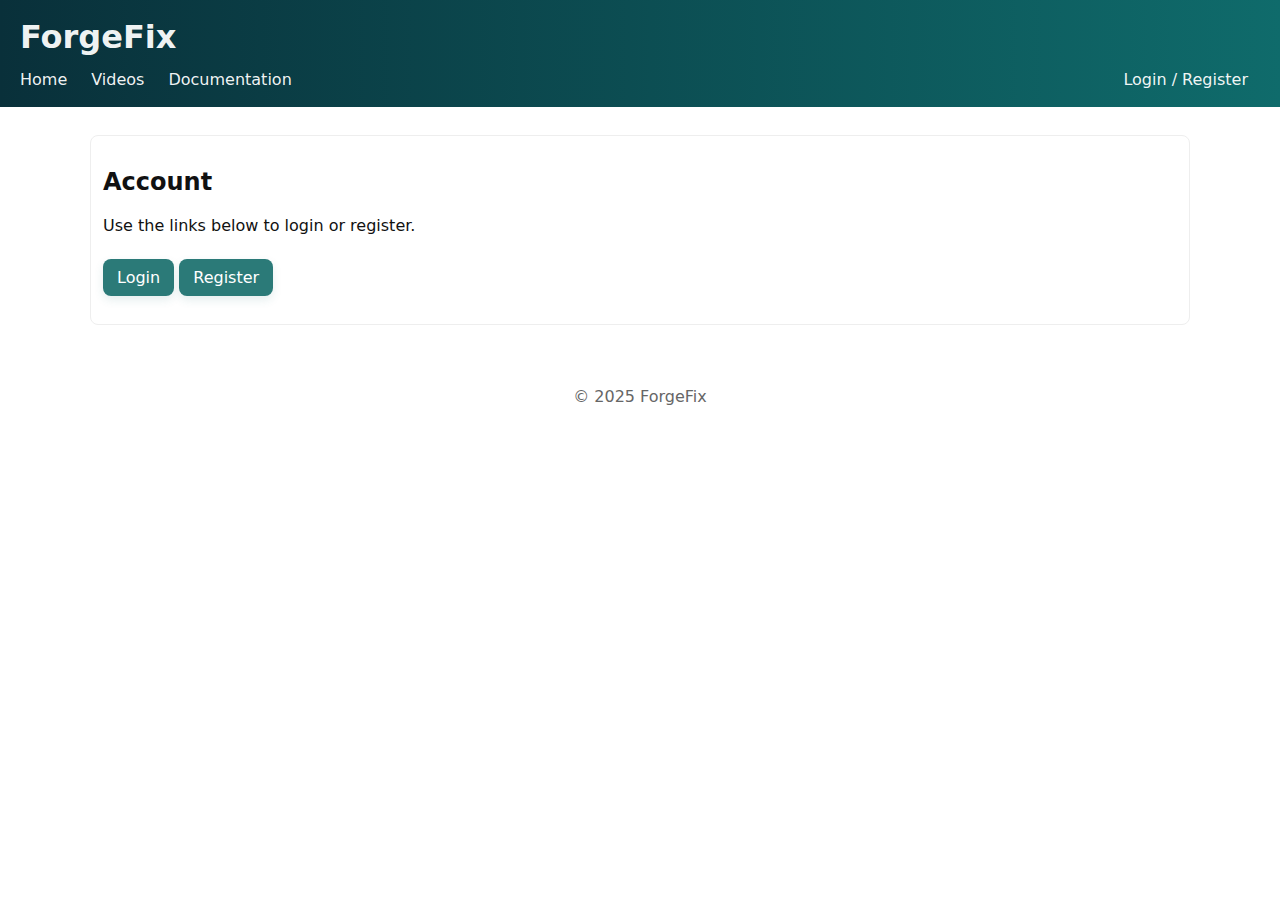
<file: app/auth.html>
<!doctype html>
<!-- name = Josh Mantilla; date: 10/23/25; IT373; © Josh Mantilla -->
<html lang="en">
<head>
  <meta charset="utf-8">
  <meta name="viewport" content="width=device-width,initial-scale=1">
  <title>ForgeFix — Login / Register</title>
  <link rel="stylesheet" href="styles.css">
</head>
<body>
  <header class="site-header">
    <div class="brand">
      <h1><a class="brand-link" href="index.html">ForgeFix</a></h1>
    </div>

    <div class="nav-row">
      <nav class="nav-left">
        <a href="index.html">Home</a>
        <a href="videos.html">Videos</a>
        <a href="docs.html">Documentation</a>
      </nav>

      <nav class="nav-right">
        <a href="login.html">Login / Register</a>
      </nav>
    </div>
  </header>

  <main class="container">
    <section class="form-card">
      <h2>Account</h2>
      <p>Use the links below to login or register.</p>
      <p><a href="login.html" class="btn">Login</a> <a href="register.html" class="btn">Register</a></p>
    </section>
  </main>

  <footer>
    <p>&copy; 2025 ForgeFix</p>
  </footer>
</body>
</html>
</file>
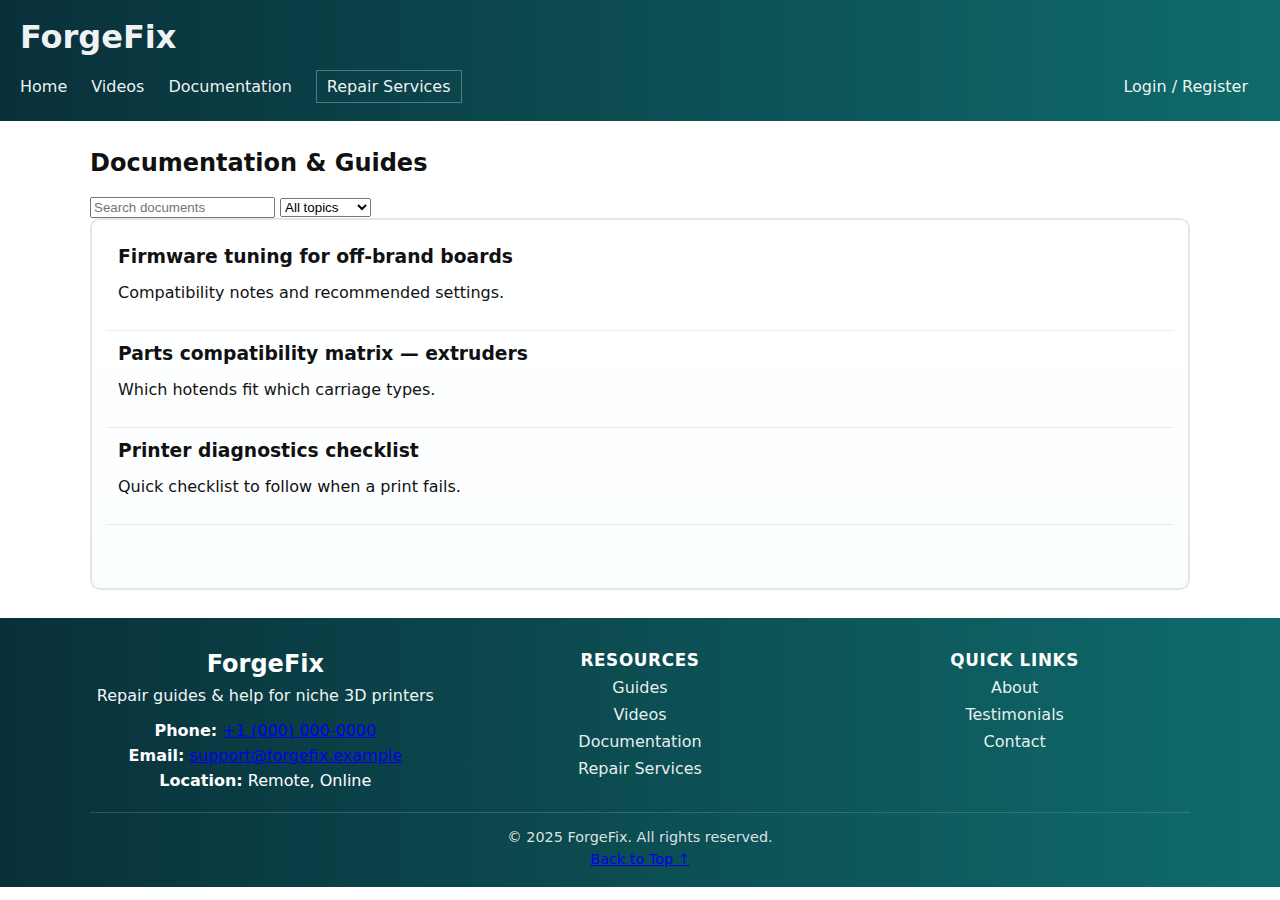
<file: app/docs.html>
<!doctype html>
<!-- name = Josh Mantilla; date: 10/23/25; IT373; © Josh Mantilla -->
<html lang="en">
<head>
  <meta charset="utf-8">
  <meta name="viewport" content="width=device-width,initial-scale=1">
  <title>ForgeFix — Documentation</title>
  <link rel="stylesheet" href="styles.css?v=20251023">
</head>
<body>
  <header id="top" class="site-header">
    <div class="brand">
      <h1><a class="brand-link" href="index.html">ForgeFix</a></h1>
    </div>

    <div class="nav-row">
      <nav class="nav-left">
        <a href="index.html">Home</a>
        <a href="videos.html">Videos</a>
        <a href="docs.html">Documentation</a>
        <a href="repair.html" class="cta">Repair Services</a>
      </nav>

      <nav class="nav-right">
        <a href="login.html">Login / Register</a>
      </nav>
    </div>
  </header>

  <main class="container">
    <section>
      <h2>Documentation & Guides</h2>

      <div class="filter-bar">
        <input id="doc-search" placeholder="Search documents" />
        <select id="doc-filter">
          <option value="all">All topics</option>
          <option value="firmware">Firmware</option>
          <option value="parts">Parts</option>
          <option value="diagnostics">Diagnostics</option>
        </select>
      </div>

      <div id="doc-list" class="scroll-list">
        <article class="item" data-tags="firmware">
          <h3>Firmware tuning for off-brand boards</h3>
          <p>Compatibility notes and recommended settings.</p>
        </article>
        <article class="item" data-tags="parts">
          <h3>Parts compatibility matrix — extruders</h3>
          <p>Which hotends fit which carriage types.</p>
        </article>
        <article class="item" data-tags="diagnostics">
          <h3>Printer diagnostics checklist</h3>
          <p>Quick checklist to follow when a print fails.</p>
        </article>
      </div>
    </section>
  </main>

  <footer class="footer">
    <div class="container">
      <div class="footer-content">
        <div class="footer-section">
          <h3>ForgeFix</h3>
          <p class="footer-text">Repair guides & help for niche 3D printers</p>
          <ul class="footer-contact">
            <li><strong>Phone:</strong> <a href="tel:+10000000000">+1 (000) 000-0000</a></li>
            <li><strong>Email:</strong> <a href="mailto:support@forgefix.example">support@forgefix.example</a></li>
            <li><strong>Location:</strong> Remote, Online</li>
          </ul>
        </div>
        <div class="footer-section">
          <h4>RESOURCES</h4>
          <ul class="footer-links">
            <li><a href="docs.html">Guides</a></li>
            <li><a href="videos.html">Videos</a></li>
            <li><a href="docs.html">Documentation</a></li>
            <li><a href="repair.html">Repair Services</a></li>
          </ul>
        </div>
        <div class="footer-section">
          <h4>QUICK LINKS</h4>
          <ul class="footer-links">
            <li><a href="#">About</a></li>
            <li><a href="#">Testimonials</a></li>
            <li><a href="mailto:support@forgefix.example">Contact</a></li>
          </ul>
        </div>
      </div>
      <div class="footer-bottom">
      <p>&copy; 2025 ForgeFix. All rights reserved.</p>
      <p><a href="#top">Back to Top ↑</a></p>
      </div>
    </div>
  </footer>

  <script>
    const search = document.getElementById('doc-search');
    const filter = document.getElementById('doc-filter');
    const list = document.getElementById('doc-list');
    function applyFilter(){
      const q = search.value.toLowerCase();
      const tag = filter.value;
      Array.from(list.children).forEach(item=>{
        const title = item.querySelector('h3').innerText.toLowerCase();
        const tags = item.dataset.tags || '';
        const matchesQ = !q || title.includes(q);
        const matchesTag = tag==='all' || tags.includes(tag);
        item.style.display = (matchesQ && matchesTag)?'' : 'none';
      });
    }
    search.addEventListener('input', applyFilter);
    filter.addEventListener('change', applyFilter);
  </script>
</body>
</html>
</file>
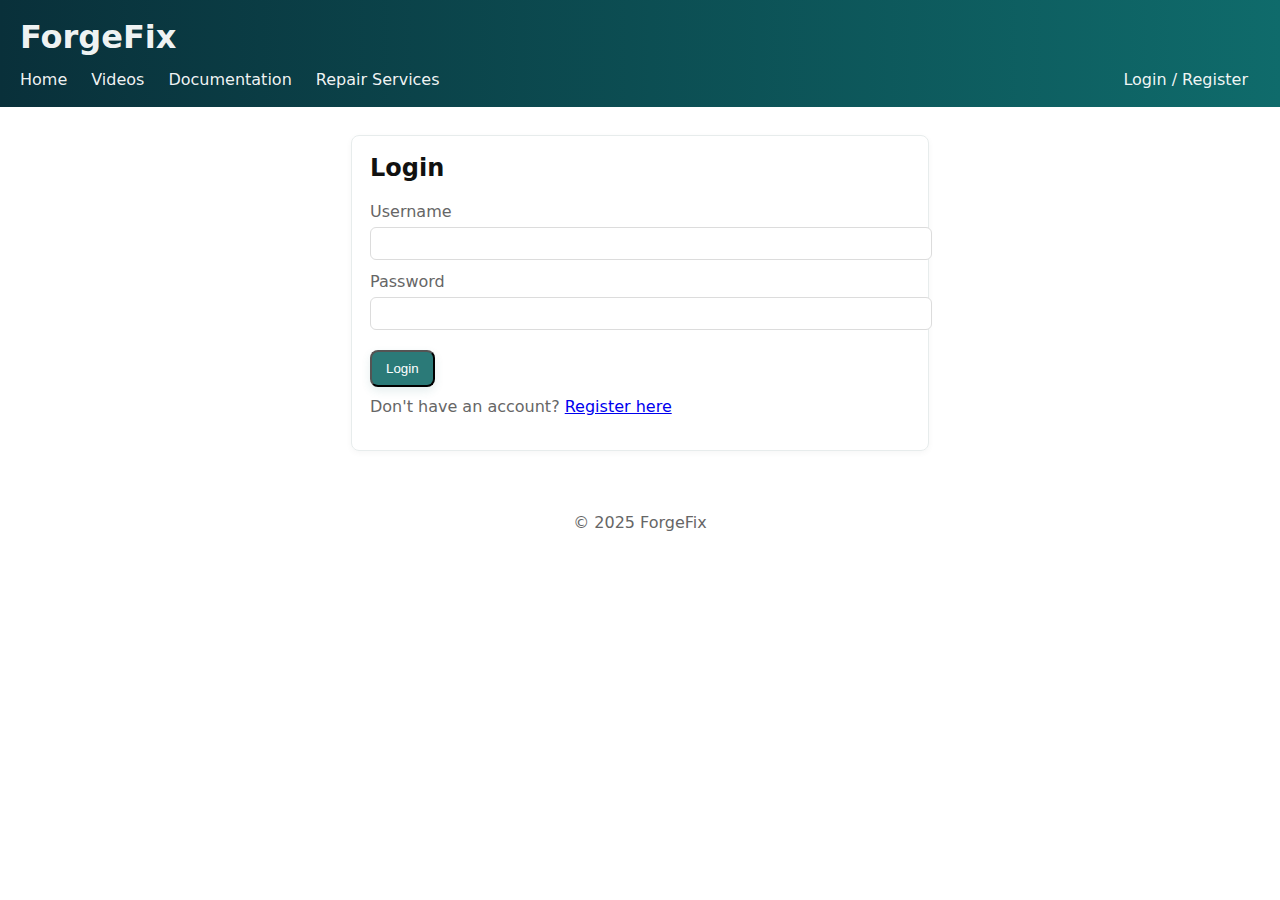
<file: app/login.html>
<!doctype html>
<!-- name = Josh Mantilla; date: 10/23/25; IT373; © Josh Mantilla -->
<html lang="en">
<head>
  <meta charset="utf-8">
  <meta name="viewport" content="width=device-width,initial-scale=1">
  <title>ForgeFix — Login</title>
  <link rel="stylesheet" href="styles.css?v=20251023">
</head>
<body>
  <header class="site-header">
    <div class="brand">
      <h1><a class="brand-link" href="index.html">ForgeFix</a></h1>
    </div>

    <div class="nav-row">
      <nav class="nav-left">
        <a href="index.html">Home</a>
        <a href="videos.html">Videos</a>
        <a href="docs.html">Documentation</a>
        <a href="repair.html">Repair Services</a>
      </nav>

      <nav class="nav-right">
        <a href="login.html">Login / Register</a>
      </nav>
    </div>
  </header>

  <main class="container auth-single">
    <section class="form-card vertical-form">
      <h2>Login</h2>
      <form>
        <label>Username
          <input type="text" name="username" required>
        </label>
        <label>Password
          <input type="password" name="password" required>
        </label>
        <button type="submit" class="btn">Login</button>
      </form>
      <p class="muted">Don't have an account? <a href="register.html">Register here</a></p>
    </section>
  </main>
    <footer>
      <p>© 2025 ForgeFix</p>
    </footer>
  
</body>
</html>
</file>
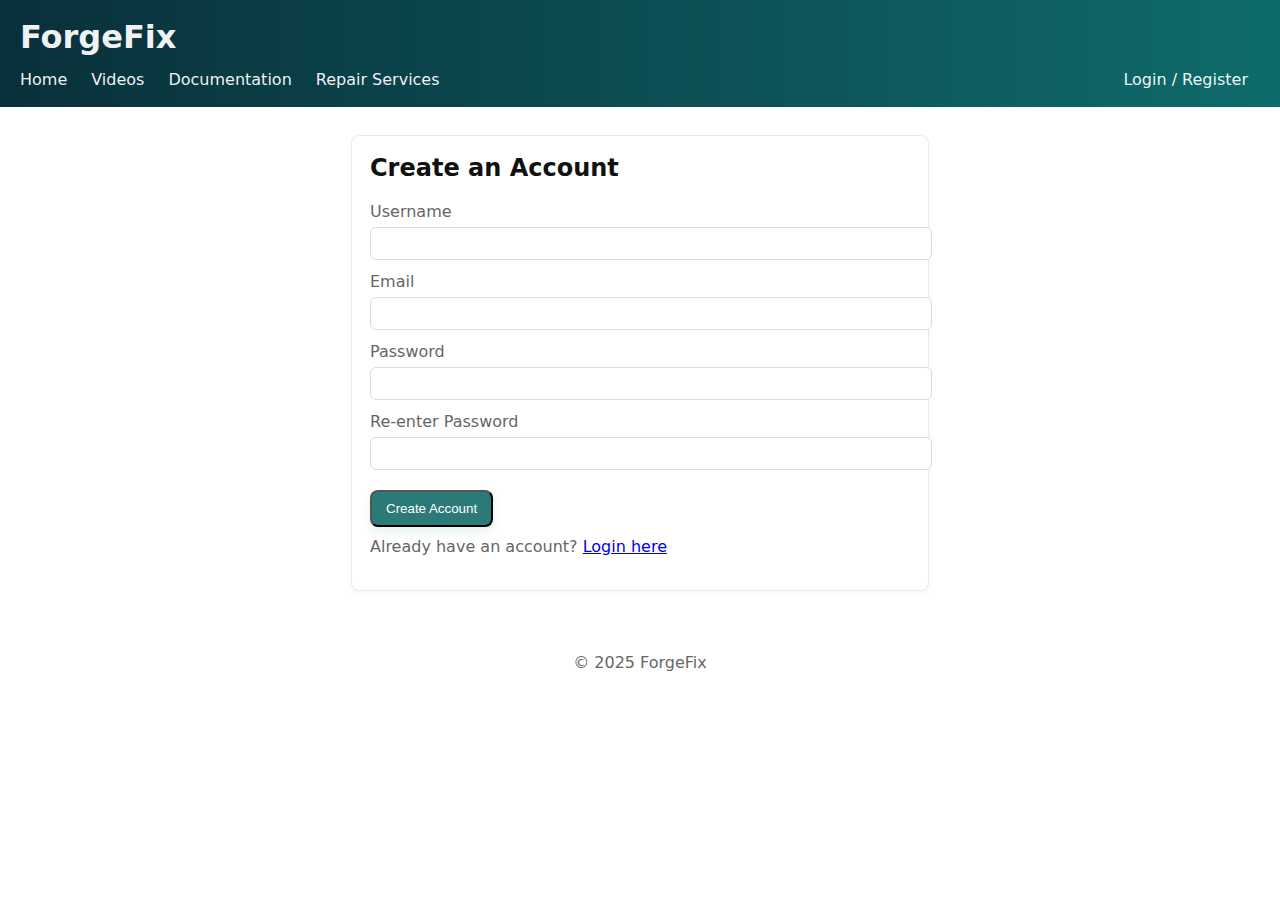
<file: app/register.html>
<!doctype html>
<!-- name = Josh Mantilla; date: 10/23/25; IT373; © Josh Mantilla -->
<html lang="en">
<head>
  <meta charset="utf-8">
  <meta name="viewport" content="width=device-width,initial-scale=1">
  <title>ForgeFix — Register</title>
  <link rel="stylesheet" href="styles.css">
</head>
<body>
  <header class="site-header">
    <div class="brand">
      <h1><a class="brand-link" href="index.html">ForgeFix</a></h1>
    </div>

    <div class="nav-row">
      <nav class="nav-left">
        <a href="index.html">Home</a>
        <a href="videos.html">Videos</a>
        <a href="docs.html">Documentation</a>
        <a href="repair.html">Repair Services</a>
      </nav>

      <nav class="nav-right">
        <a href="login.html">Login / Register</a>
      </nav>
    </div>
  </header>

  <main class="container auth-single">
    <section class="form-card vertical-form">
      <h2>Create an Account</h2>
      <form>
        <label>Username
          <input type="text" name="username" required>
        </label>
        <label>Email
          <input type="email" name="email" required>
        </label>
        <label>Password
          <input type="password" name="password" required>
        </label>
        <label>Re-enter Password
          <input type="password" name="password2" required>
        </label>
        <button type="submit" class="btn">Create Account</button>
      </form>
      <p class="muted">Already have an account? <a href="login.html">Login here</a></p>
    </section>
  </main>

  <footer>
    <p>&copy; 2025 ForgeFix</p>
  </footer>
</body>
</html>
</file>
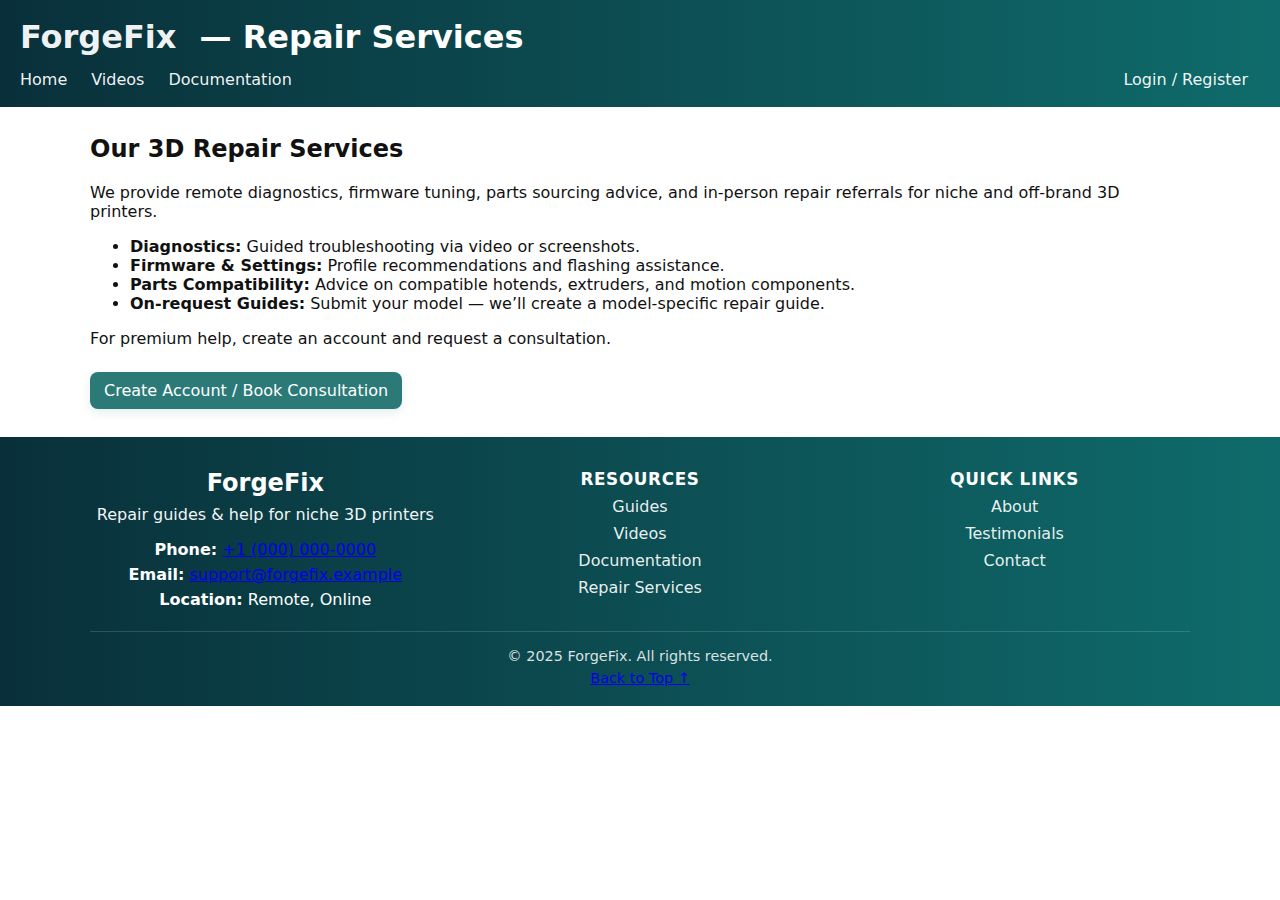
<file: app/repair.html>
<!doctype html>
<!-- name = Josh Mantilla; date: 10/23/25; IT373; © Josh Mantilla -->
<html lang="en">
<head>
  <meta charset="utf-8">
  <meta name="viewport" content="width=device-width,initial-scale=1">
  <title>ForgeFix — Repair Services</title>
  <link rel="stylesheet" href="styles.css?v=20251023">
</head>
<body>
  <header id="top" class="site-header">
    <div class="brand">
      <h1><a class="brand-link" href="index.html">ForgeFix</a> — Repair Services</h1>
    </div>

    <div class="nav-row">
      <nav class="nav-left">
        <a href="index.html">Home</a>
        <a href="videos.html">Videos</a>
        <a href="docs.html">Documentation</a>
      </nav>

      <nav class="nav-right">
      <a href="login.html">Login / Register</a>
    </nav>
    </div>
  </header>

  <main class="container">
    <section>
      <h2>Our 3D Repair Services</h2>
      <p>We provide remote diagnostics, firmware tuning, parts sourcing advice, and in-person repair referrals for niche and off-brand 3D printers.</p>

      <ul>
        <li><strong>Diagnostics:</strong> Guided troubleshooting via video or screenshots.</li>
        <li><strong>Firmware & Settings:</strong> Profile recommendations and flashing assistance.</li>
        <li><strong>Parts Compatibility:</strong> Advice on compatible hotends, extruders, and motion components.</li>
        <li><strong>On-request Guides:</strong> Submit your model — we’ll create a model-specific repair guide.</li>
      </ul>

      <p>For premium help, create an account and request a consultation.</p>
      <a class="btn" href="auth.html">Create Account / Book Consultation</a>
    </section>
  </main>

  <footer class="footer">
    <div class="container">
      <div class="footer-content">
        <div class="footer-section">
          <h3>ForgeFix</h3>
          <p class="footer-text">Repair guides & help for niche 3D printers</p>
          <ul class="footer-contact">
            <li><strong>Phone:</strong> <a href="tel:+10000000000">+1 (000) 000-0000</a></li>
            <li><strong>Email:</strong> <a href="mailto:support@forgefix.example">support@forgefix.example</a></li>
            <li><strong>Location:</strong> Remote, Online</li>
          </ul>
        </div>
        <div class="footer-section">
          <h4>RESOURCES</h4>
          <ul class="footer-links">
            <li><a href="docs.html">Guides</a></li>
            <li><a href="videos.html">Videos</a></li>
            <li><a href="docs.html">Documentation</a></li>
            <li><a href="repair.html">Repair Services</a></li>
          </ul>
        </div>
        <div class="footer-section">
          <h4>QUICK LINKS</h4>
          <ul class="footer-links">
            <li><a href="#">About</a></li>
            <li><a href="#">Testimonials</a></li>
            <li><a href="mailto:support@forgefix.example">Contact</a></li>
          </ul>
        </div>
      </div>
      <div class="footer-bottom">
      <p>&copy; 2025 ForgeFix. All rights reserved.</p>
      <p><a href="#top">Back to Top ↑</a></p>
      </div>
    </div>
  </footer>
</body>
</html>
</file>
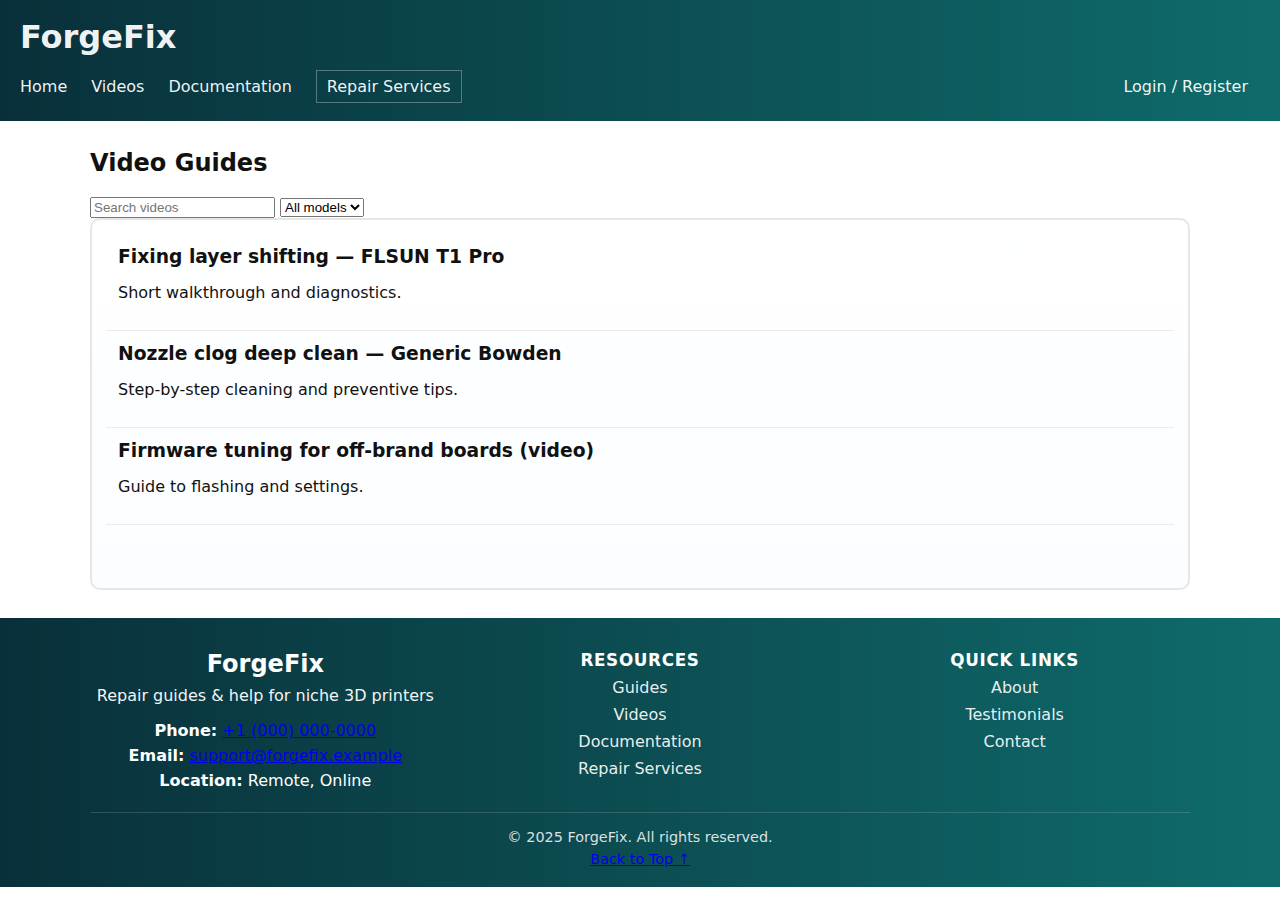
<file: app/videos.html>
<!doctype html>
<!-- name = Josh Mantilla; date: 10/23/25; IT373; © Josh Mantilla -->
<html lang="en">
<head>
  <meta charset="utf-8">
  <meta name="viewport" content="width=device-width,initial-scale=1">
  <title>ForgeFix — Videos</title>
  <link rel="stylesheet" href="styles.css?v=20251023">
</head>
<body>
  <header id="top" class="site-header">
    <div class="brand">
      <h1><a class="brand-link" href="index.html">ForgeFix</a></h1>
    </div>

    <div class="nav-row">
      <nav class="nav-left">
        <a href="index.html">Home</a>
        <a href="videos.html">Videos</a>
        <a href="docs.html">Documentation</a>
        <a href="repair.html" class="cta">Repair Services</a>
      </nav>

      <nav class="nav-right">
        <a href="login.html">Login / Register</a>
      </nav>
    </div>
  </header>

  <main class="container">
    <section>
      <h2>Video Guides</h2>

      <div class="filter-bar">
        <input id="video-search" placeholder="Search videos" />
        <select id="video-filter">
          <option value="all">All models</option>
          <option value="flsun">FLSUN</option>
          <option value="generic">Generic</option>
          <option value="firmware">Firmware</option>
        </select>
      </div>

      <div id="video-list" class="scroll-list">
        <article class="item" data-tags="flsun">
          <h3>Fixing layer shifting — FLSUN T1 Pro</h3>
          <p>Short walkthrough and diagnostics.</p>
        </article>
        <article class="item" data-tags="generic">
          <h3>Nozzle clog deep clean — Generic Bowden</h3>
          <p>Step-by-step cleaning and preventive tips.</p>
        </article>
        <article class="item" data-tags="firmware">
          <h3>Firmware tuning for off-brand boards (video)</h3>
          <p>Guide to flashing and settings.</p>
        </article>
      </div>
    </section>
  </main>

  <footer class="footer">
    <div class="container">
      <div class="footer-content">
        <div class="footer-section">
          <h3>ForgeFix</h3>
          <p class="footer-text">Repair guides & help for niche 3D printers</p>
          <ul class="footer-contact">
            <li><strong>Phone:</strong> <a href="tel:+10000000000">+1 (000) 000-0000</a></li>
            <li><strong>Email:</strong> <a href="mailto:support@forgefix.example">support@forgefix.example</a></li>
            <li><strong>Location:</strong> Remote, Online</li>
          </ul>
        </div>
        <div class="footer-section">
          <h4>RESOURCES</h4>
          <ul class="footer-links">
            <li><a href="docs.html">Guides</a></li>
            <li><a href="videos.html">Videos</a></li>
            <li><a href="docs.html">Documentation</a></li>
            <li><a href="repair.html">Repair Services</a></li>
          </ul>
        </div>
        <div class="footer-section">
          <h4>QUICK LINKS</h4>
          <ul class="footer-links">
            <li><a href="#">About</a></li>
            <li><a href="#">Testimonials</a></li>
            <li><a href="mailto:support@forgefix.example">Contact</a></li>
          </ul>
        </div>
      </div>
      <div class="footer-bottom">
      <p>&copy; 2025 ForgeFix. All rights reserved.</p>
      <p><a href="#top">Back to Top ↑</a></p>
      </div>
    </div>
  </footer>

  <script>
    const search = document.getElementById('video-search');
    const filter = document.getElementById('video-filter');
    const list = document.getElementById('video-list');
    function applyFilter(){
      const q = search.value.toLowerCase();
      const tag = filter.value;
      Array.from(list.children).forEach(item=>{
        const title = item.querySelector('h3').innerText.toLowerCase();
        const tags = item.dataset.tags || '';
        const matchesQ = !q || title.includes(q);
        const matchesTag = tag==='all' || tags.includes(tag);
        item.style.display = (matchesQ && matchesTag)?'' : 'none';
      });
    }
    search.addEventListener('input', applyFilter);
    filter.addEventListener('change', applyFilter);
  </script>
</body>
</html>
</file>
<file: app/styles.css>
/* name = Josh Mantilla; date: 10/23/25; IT373; © Josh Mantilla */
:root{
  --max-width: 1100px;
  --accent: #2b7a78;
  --muted: #666;
}
body{font-family: system-ui, -apple-system, 'Segoe UI', Roboto, 'Helvetica Neue', Arial; margin:0; color:#111}
.site-header{background:linear-gradient(90deg,#09303a, #0f6b6b); color:#fff; padding:20px}
.site-header{background:linear-gradient(90deg,#09303a, #0f6b6b); color:#fff; padding:18px 20px; display:flex; flex-direction:column; align-items:flex-start; gap:8px}
.site-header h1{margin:0}
.site-header nav{margin-top:0}
.brand{width:100%}
.nav-row{display:flex; width:100%; align-items:center; gap:12px; margin-top:6px}
.nav-left{display:flex; gap:12px; align-items:center}
.nav-right{margin-left:auto; display:flex; gap:12px; align-items:center}
.site-header a{color:rgba(255,255,255,0.95); margin-right:12px; text-decoration:none}
.brand-link{color:inherit; text-decoration:none}
.container{max-width:var(--max-width); margin:28px auto; padding:0 16px}
.tagline{opacity:0.95}
.lists{display:flex; gap:20px}
.list-col{flex:1}
.scroll-list{height:340px; overflow:auto; border:2px solid #e6e6e6; padding:14px; border-radius:10px; background:linear-gradient(180deg,#ffffff,#fbfeff)}
.item{padding:12px; border-bottom:1px solid #ececec}
.item h3{margin:0 0 6px 0}
.ad-card{background:linear-gradient(180deg,#fbfffc,#f3fffb); border:2px solid #d9f0ee; padding:16px; border-radius:10px; box-shadow:0 6px 18px rgba(9,48,58,0.06)}
.btn{display:inline-block; margin-top:8px; background:var(--accent); color:#fff; padding:9px 14px; border-radius:8px; text-decoration:none; box-shadow:0 4px 10px rgba(39,118,114,0.12)}
.cta{background:#fff0; border:1px solid rgba(255,255,255,0.3); padding:6px 10px}
.cta-strip{margin-top:18px; padding:12px; background:linear-gradient(90deg,#ffffff,#f7fbfb); border-radius:10px; border:1px solid #eef6f5}
.auth-container .auth-forms{display:flex; gap:16px}
.form-card{flex:1; border:1px solid #eee; padding:12px; border-radius:8px}
/* vertical form styles */
.vertical-form{max-width:480px; margin:18px auto; border:1px solid #e7ecec; padding:18px; box-shadow:0 2px 6px rgba(11,22,20,0.04)}
.vertical-form h2{margin-top:0}
.vertical-form label{display:block; margin-bottom:12px; color:var(--muted)}
.vertical-form input{width:100%; padding:8px 10px; margin-top:6px; border:1px solid #dcdcdc; border-radius:6px}
.auth-single .form-card{max-width:540px; margin:20px auto}
.muted{color:var(--muted); margin-top:10px}
footer{padding:18px; text-align:center; color:var(--muted); margin-top:28px}
@media(max-width:900px){
  .lists{flex-direction:column}
  .auth-container .auth-forms{flex-direction:column}
  .site-header{flex-direction:column; align-items:flex-start}
  .nav-right{margin-left:0}
}

/* ===== Services cards ===== */
.services{ margin-top:28px; }
.services h2{ margin:0 0 12px 0; }
.cards{ display:grid; grid-template-columns:repeat(auto-fit, minmax(240px,1fr)); gap:16px; }
.card{ background:#fff; border:1px solid #e7ecec; border-radius:10px; box-shadow:0 6px 18px rgba(9,48,58,0.06); overflow:hidden; display:flex; flex-direction:column; }
.card img{ width:100%; height:160px; object-fit:cover; display:block; }
.card-body{ padding:12px; display:flex; flex-direction:column; gap:8px; }
.card h3{ margin:0; }
.card p{ margin:0; color:#333; }
.card-cta{ margin-top:auto; align-self:flex-start; }

/* ===== Footer (template-like styling) ===== */
.footer{
  background: linear-gradient(90deg,#09303a, #0f6b6b);
  color: #FDF9F3;
  padding: 32px 0 20px;
  border-top: 0;
}
.footer .container{ margin: 0 auto; padding: 0 16px; }
.footer-content{
  display: grid;
  grid-template-columns: repeat(auto-fit, minmax(240px, 1fr));
  gap: 24px;
  align-items: start;
  margin-bottom: 16px;
}
.footer-section{ color: #FFFFFF; }
.footer-section h3{
  margin: 0 0 6px 0;
  font-size: 1.5rem;
  font-weight: 800;
  color: #FFFFFF;
}
.footer-section h4{
  margin: 0 0 8px 0;
  font-size: 1.05rem;
  font-weight: 700;
  letter-spacing: 0.04em;
  text-transform: uppercase;
  color: #FFFFFF;
}
.footer-links{ list-style: none; padding: 0; margin: 0; }
.footer-links li{ margin-bottom: 8px; }
.footer-links a{
  color: rgba(255,255,255,0.92);
  text-decoration: none;
  transition: color .15s ease, transform .15s ease;
}
.footer-links a:hover{ color: #FF6B6B; text-decoration: underline; transform: translateX(3px); }
.social-links{ display: flex; gap: 12px; align-items: center; }
.social-links a{ color: rgba(255,255,255,0.85); text-decoration: none; transition: transform .15s ease, color .15s ease; }
.social-links a:hover{ color: #FF6B6B; transform: translateY(-2px); }
.footer-bottom{
  border-top: 1px solid rgba(255,255,255,0.15);
  padding-top: 10px;
  margin-top: 10px;
  text-align: center;
  color: rgba(255,255,255,0.85);
}
.footer-bottom p{ margin: 6px 0 0 0; font-size: 0.9rem; }

/* Footer helper classes */
.footer-text{ margin: 8px 0 16px; opacity: 0.95; }
.footer-contact{ list-style: none; padding: 0; margin: 0; }
.footer-contact li{ margin: 6px 0; }
.back-to-top{ color: rgba(255,255,255,0.85); text-decoration: none; transition: color .15s ease, transform .15s ease; }
.back-to-top:hover{ color: #FF6B6B; transform: translateY(-2px); }
</file>
